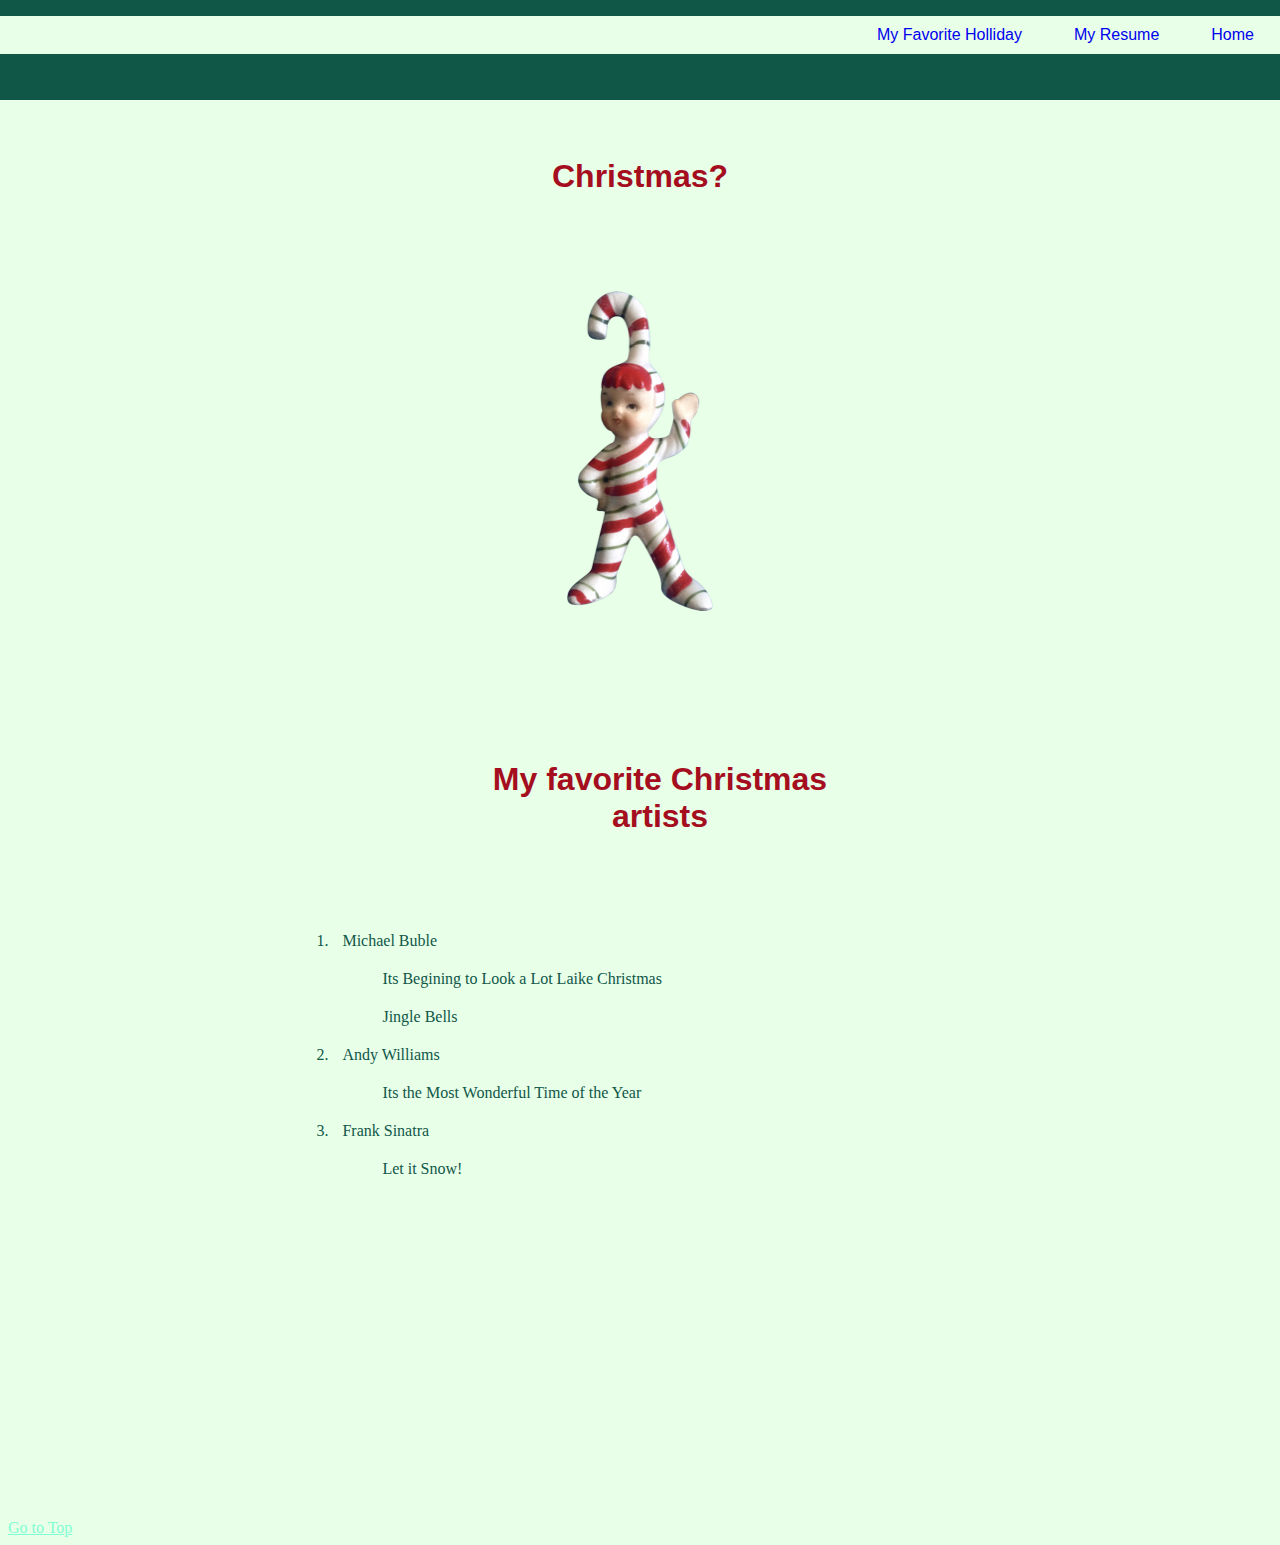
<file: html/tableau.html>
<!DOCTYPE html>
<html lang="en">
<head>
    <meta charset="UTF-8">
    <meta http-equiv="X-UA-Compatible" content="IE=edge">
    <meta name="viewport" content="width=device-width, initial-scale=1.0">
    <title>Christmas?</title> 
    <link href="../css/mystyles.css" rel="stylesheet" />
</head>
<body>
    
    <nav>
        <div class="nav">
        <div class="fixed-nav-bar" id="mainNav">
        <ul>
            <li class="nav-item"><a class="nav-link px-lg-3 py-3 py-lg-4" href="../index.html">Home</a></li>
            <li class="nav-item"><a class="nav-link px-lg-3 py-3 py-lg-4" href="post.html">My Resume</a></li>
            <li class="nav-item"><a class="nav-link px-lg-3 py-3 py-lg-4" href="tableau.html">My Favorite Holliday</a></li>
        </ul>
    </div>
</div>
    </nav>

    <h1> Christmas?</h1>
    <div class='center' id='viz1669768041416' style='position: relative'><noscript><a href='https:&#47;&#47;insights.spotify.com&#47;us&#47;2017&#47;12&#47;18&#47;christmas-listening-data&#47;'><img alt='Christmas Streaming ' src='https:&#47;&#47;public.tableau.com&#47;static&#47;images&#47;XH&#47;XH3Z22MBP&#47;1_rss.png' style='border: none' /></a></noscript><object class='tableauViz'  style='display:none;'><param name='host_url' value='https%3A%2F%2Fpublic.tableau.com%2F' /> <param name='embed_code_version' value='3' /> <param name='path' value='shared&#47;XH3Z22MBP' /> <param name='toolbar' value='yes' /><param name='static_image' value='https:&#47;&#47;public.tableau.com&#47;static&#47;images&#47;XH&#47;XH3Z22MBP&#47;1.png' /> <param name='animate_transition' value='yes' /><param name='display_static_image' value='yes' /><param name='display_spinner' value='yes' /><param name='display_overlay' value='yes' /><param name='display_count' value='yes' /><param name='language' value='en-US' /></object></div>                <script type='text/javascript'>                    var divElement = document.getElementById('viz1669768041416');                    var vizElement = divElement.getElementsByTagName('object')[0];                    vizElement.style.width='700px';vizElement.style.height='827px';                    var scriptElement = document.createElement('script');                    scriptElement.src = 'https://public.tableau.com/javascripts/api/viz_v1.js';                    vizElement.parentNode.insertBefore(scriptElement, vizElement);               </script>

</body>
<div class="candycaneboi">
    <img src="/candycaneboi.png">
</div>

<ol class="center">
    
    <h1 class="center">My favorite Christmas artists</h1>
    <li>Michael Buble</li>
    <ul>
        <li>Its Begining to Look a Lot Laike Christmas</li>
        <li>Jingle Bells</li>
        </ul>
    <li>Andy Williams</li>
    <ul>
        <li>Its the Most Wonderful Time of the Year</li>
        </ul>
    <li>Frank Sinatra</li>
    <ul>
        <li>Let it Snow!</li>
        </ul>
    <ul>
       
</ol>
<iframe class="center" width="560" height="315" src="https://www.youtube.com/embed/vnOyMSEWNTs" title="YouTube video player" frameborder="0" allow="accelerometer; autoplay; clipboard-write; encrypted-media; gyroscope; picture-in-picture" allowfullscreen></iframe>
<div> </div>

<a href="#top" class="crazythang" id=bottompage> Go to Top </a> 

</body>
</html>
</file>
<file: css/mystyles.css>
* {
    box-sizing: border-box;
    background-color: rgb(232, 255, 232);
}

/*nav*/

nav {
    text-decoration: none;
    display: flex;
}

.nav {
    font-family:'Trebuchet MS', 'Lucida Sans Unicode', 'Lucida Grande', 'Lucida Sans', Arial, sans-serif;
}

.nav ul {
    display: flex;
    align-items: center;
    flex-direction: row-reverse;
}

.nav li {
    margin-left: 1rem;
    margin-right: 1rem;
}

.nav a {
    text-decoration: none;
}


.fixed-nav-bar {
    position: fixed; top: 0; right:   0;
z-index: 9999;
width: 100%;
height: 100px;
background-color: #105748;
justify-content: space-between;
float: inline-start;
overflow: hidden;
text-align: center;
}

ul {
    display: flex;
    flex-direction: column;
    list-style-type: none ;
    color: #105748;
   
}

li {
padding: 10px;
color: #105748;
}


style
body {
    background-color: rgb(81, 189, 46);
    font-family:'Trebuchet MS', 'Lucida Sans Unicode', 'Lucida Grande', 'Lucida Sans', Arial, sans-serif;
    margin-bottom: 75px;
}

h1{
    font-family:Verdana, Geneva, Tahoma, sans-serif, cursive;
    text-align: center;
    color: rgb(165, 14, 30);
    margin-block-start: 150px;
    margin-block-end: 87px;
}

h3 {
    font-family: 'Brush Script MT', cursive;
    font-size: 2em;
}
a:visited {color: rgb(165,14,30);}
h1:hover {color: rgb(165,14,30);}

#top { 
    width: 50%;
    margin:auto;
    display: block;
    border: 5px rgb(169, 21, 21) solid;
    border-radius: 10px;
    padding: 5px ;
}

.unique {
    margin-left: 3em;
}

.center {
display:block;
margin-left: auto;
margin-right: auto;
width: 55%;
}

.candycaneboi {
    display:flex;
    justify-content: space-around;
    margin-top: 6rem;

}
.crazythang { content: center; font-style: normal; font-family: Cambria, Cochin, Georgia, Times, 'Times New Roman', serif; color: aquamarine;}
</file>
